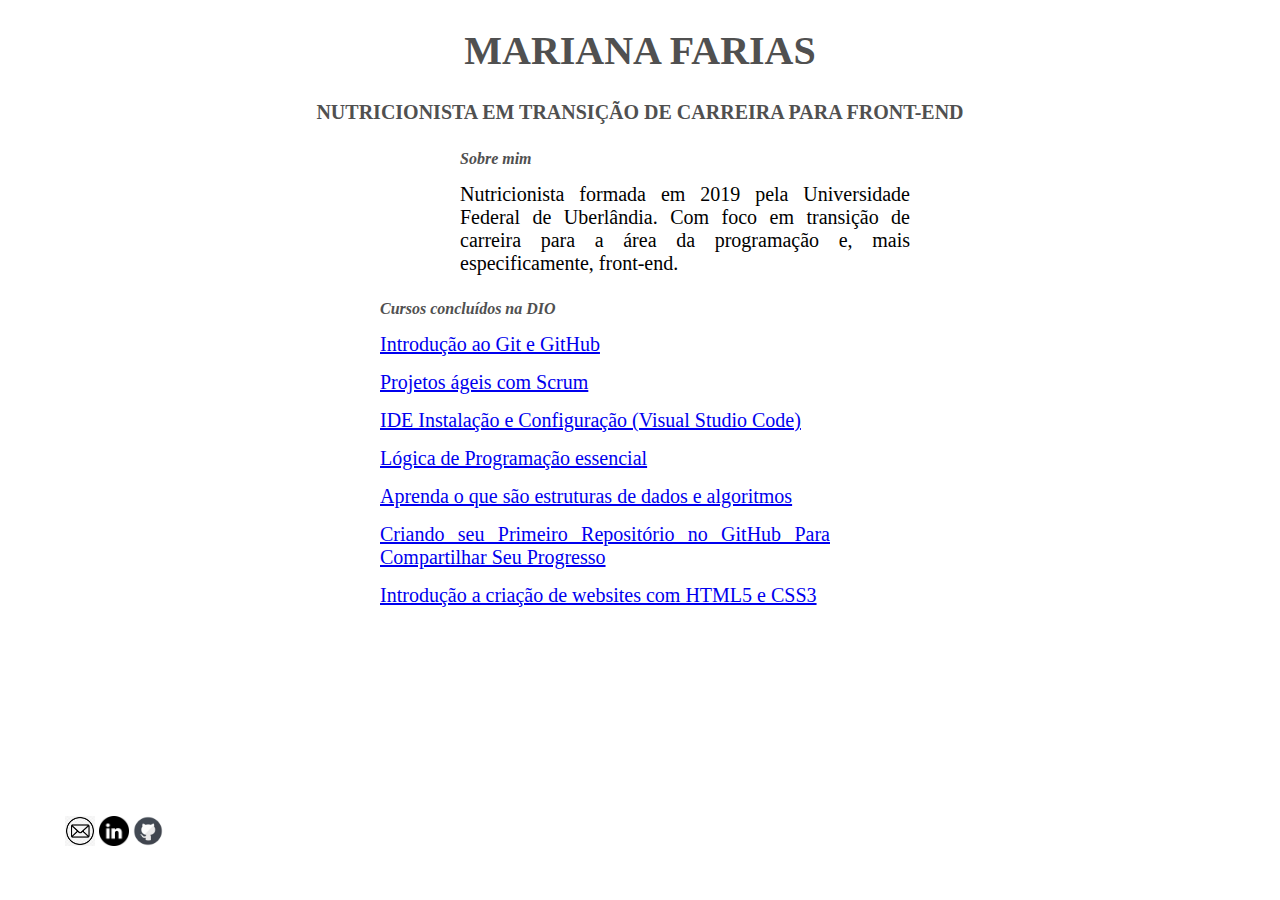
<file: introducao-a-criacao-de-websites-com-HTML5-e-CSS3/index.html>
<!DOCTYPE html>
<html>
    <head>
        <meta charset="utf8">
        <title>Mariana Farias</title>
        <link rel="stylesheet" href="style.css">
    </head>
    <body>
        <header>
            <h1 id="title">Mariana Farias</h1>
            <h2 class="subtitle">Nutricionista em transição de carreira para front-end</h2>
        </header>
        <section>
            <article class="post">
                <header>
                    <h3 class="post_title">Sobre mim</h3>
                </header>
                <p class="post_content_about">
                    Nutricionista formada em 2019 pela Universidade Federal de Uberlândia. Com foco em transição de carreira para a área da programação e, mais especificamente, front-end.
                </p>
            </article>
            <article class="post_certification">
                <header>
                    <h3 class="post_title_certification">Cursos concluídos na DIO</h3>
                </header>
                <p class="post_content_certification">
                    <a href= "https://certificates.digitalinnovation.one/A5778406" target="_blank">Introdução ao Git e GitHub</a> 
                    </p>
                    <p class="post_content_certification"><a href= "https://certificates.digitalinnovation.one/7E39D0D4" target="_blank">Projetos ágeis com Scrum</a> 
                    </p>
                    <p class="post_content_certification"> <a href= "https://certificates.digitalinnovation.one/00B8786D" target="_blank">IDE Instalação e Configuração (Visual Studio Code)</a></p>
                    <p class="post_content_certification"><a href= "https://certificates.digitalinnovation.one/9354A7C4" target="_blank">Lógica de Programação essencial</a></p>
                    <p class="post_content_certification"><a href= "https://certificates.digitalinnovation.one/C983345C" target="_blank">Aprenda o que são estruturas de dados e algoritmos</a> </p>
                    <p class="post_content_certification"><a href= "https://certificates.digitalinnovation.one/D9C1EA14" target="_blank">Criando seu Primeiro Repositório no GitHub Para Compartilhar Seu Progresso</a> </p>
                    <p class="post_content_certification"><a href= "https://certificates.digitalinnovation.one/278CAE5F" target="_blank">Introdução a criação de websites com HTML5 e CSS3</a></p>
    
            </article>
        </section>
        <footer>
            <ul class="contacts_list">
                <li>
                    <a href="mailto: maryfariasborges@hotmail.com"><img src="icon_email.png" width="30px" height="30px" alt="Ícone e-mail."></a> <a href="https://www.linkedin.com/in/mariana-farias-borges-473023154/" target="_blank"><img src="icon_linkedin.png" width="30px" height="30px" alt="Ícone Linkedin."></a> <a href="https://github.com/MarianaFariasB" target="_blank"><img src="icon_github.png" width="30px" height="30px" alt="Ícone GitHub."></a>
                </li>
                
            </ul>
        </footer>
    </body>
</html>
</file>
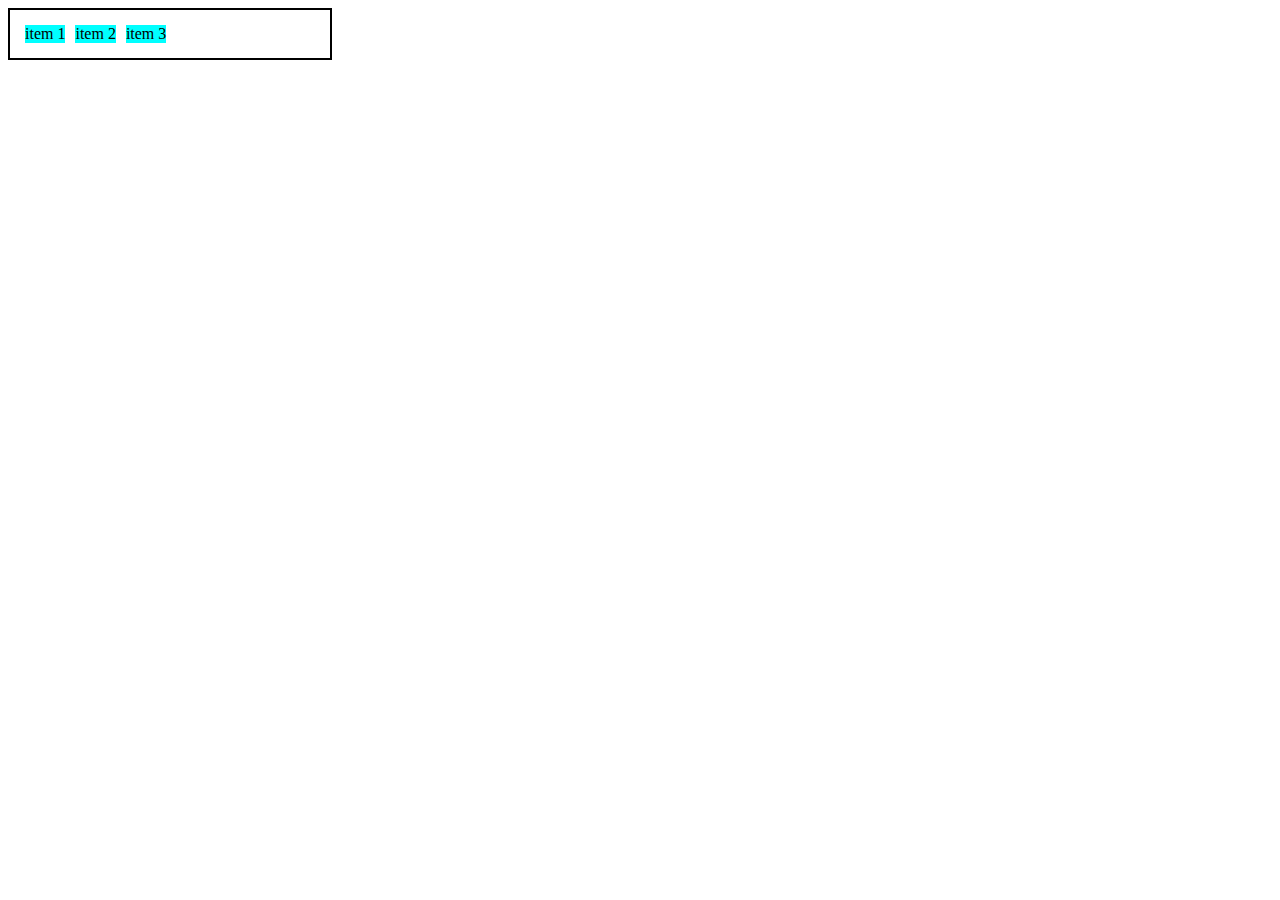
<file: posicionando-elementos-com-flexbox-em-CSS/0-display-flex.html>
<!DOCTYPE html>
<html lang="en">
<head>
    <meta charset="UTF-8">
    <meta http-equiv="X-UA-Compatible" content="IE=edge">
    <meta name="viewport" content="width=device-width, initial-scale=1.0">
    <title>Fundamentos - display flex</title>
    <style>
        .flex {
            max-width: 300px;
            padding: 10px;
            border: 2px solid black;
            display: flex;
        }
        .item {
            background-color: aqua;
            margin: 5px;
        }
    </style>
</head>
<body>
    <div class="flex">
        <div class="item">item 1</div>
        <div class="item">item 2</div>
        <div class="item">item 3</div>
        </div>
    </div>
</body>
</html>
</file>
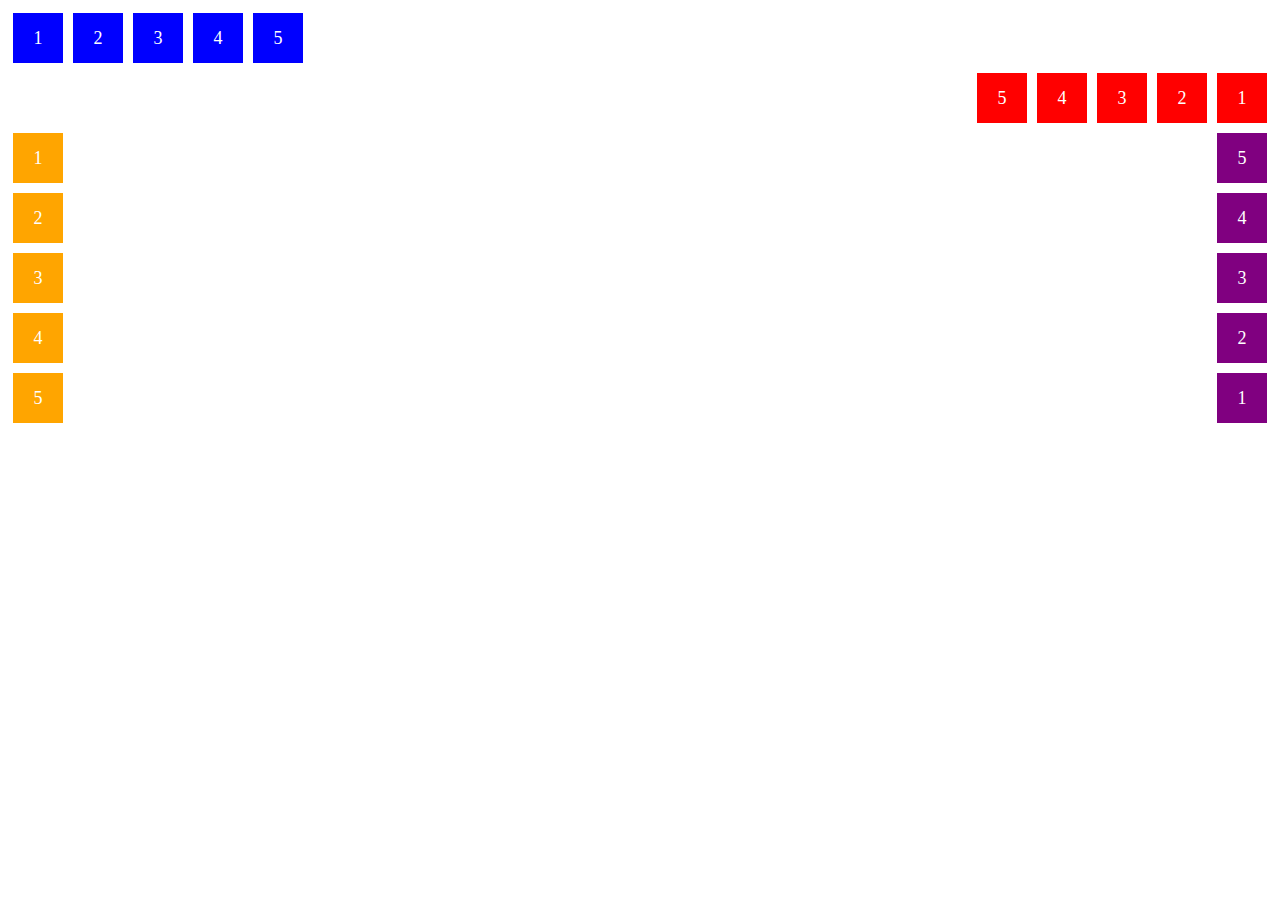
<file: posicionando-elementos-com-flexbox-em-CSS/1-flex-direction.html>
<!DOCTYPE html>
<html lang="en">
<head>
    <meta charset="UTF-8">
    <meta http-equiv="X-UA-Compatible" content="IE=edge">
    <meta name="viewport" content="width=device-width, initial-scale=1.0">
    <title>Fundamentos - Flex direction</title>

    <style>
        .flex-container {
            margin: 0px;
            padding: 0px;
            display: flex;
            list-style: none;
        }

        .flex-item {
            background-color: blue;
            height: 50px;
            width: 50px;
            line-height: 50px;
            font-size: 18px;
            color: white;
            text-align: center;
            margin: 5px;
        }

        .row {
            flex-direction: row;
        }

        .row-reverse {
            flex-direction: row-reverse;
        }

        .row-reverse li {
            background-color: red;
        }

        .column {
            float: left;
            flex-direction: column;
        }

        .column li {
            background: orange;
        }

        .column-reverse {
            float: right;
            flex-direction: column-reverse;
        }

        .column-reverse li {
            background: purple;
        }

    </style>
</head>
<body>
    <ul class="flex-container row">
        <li class="flex-item">1</li>
        <li class="flex-item">2</li>
        <li class="flex-item">3</li>
        <li class="flex-item">4</li>
        <li class="flex-item">5</li>
    </ul>

    <ul class="flex-container row-reverse">
        <li class="flex-item">1</li>
        <li class="flex-item">2</li>
        <li class="flex-item">3</li>
        <li class="flex-item">4</li>
        <li class="flex-item">5</li>
    </ul>

    <ul class="flex-container column" >
        <li class="flex-item">1</li>
        <li class="flex-item">2</li>
        <li class="flex-item">3</li>
        <li class="flex-item">4</li>
        <li class="flex-item">5</li>
    </ul>

    <ul class="flex-container column-reverse" >
        <li class="flex-item">1</li>
        <li class="flex-item">2</li>
        <li class="flex-item">3</li>
        <li class="flex-item">4</li>
        <li class="flex-item">5</li>
    </ul>
</body>
</html>
</file>
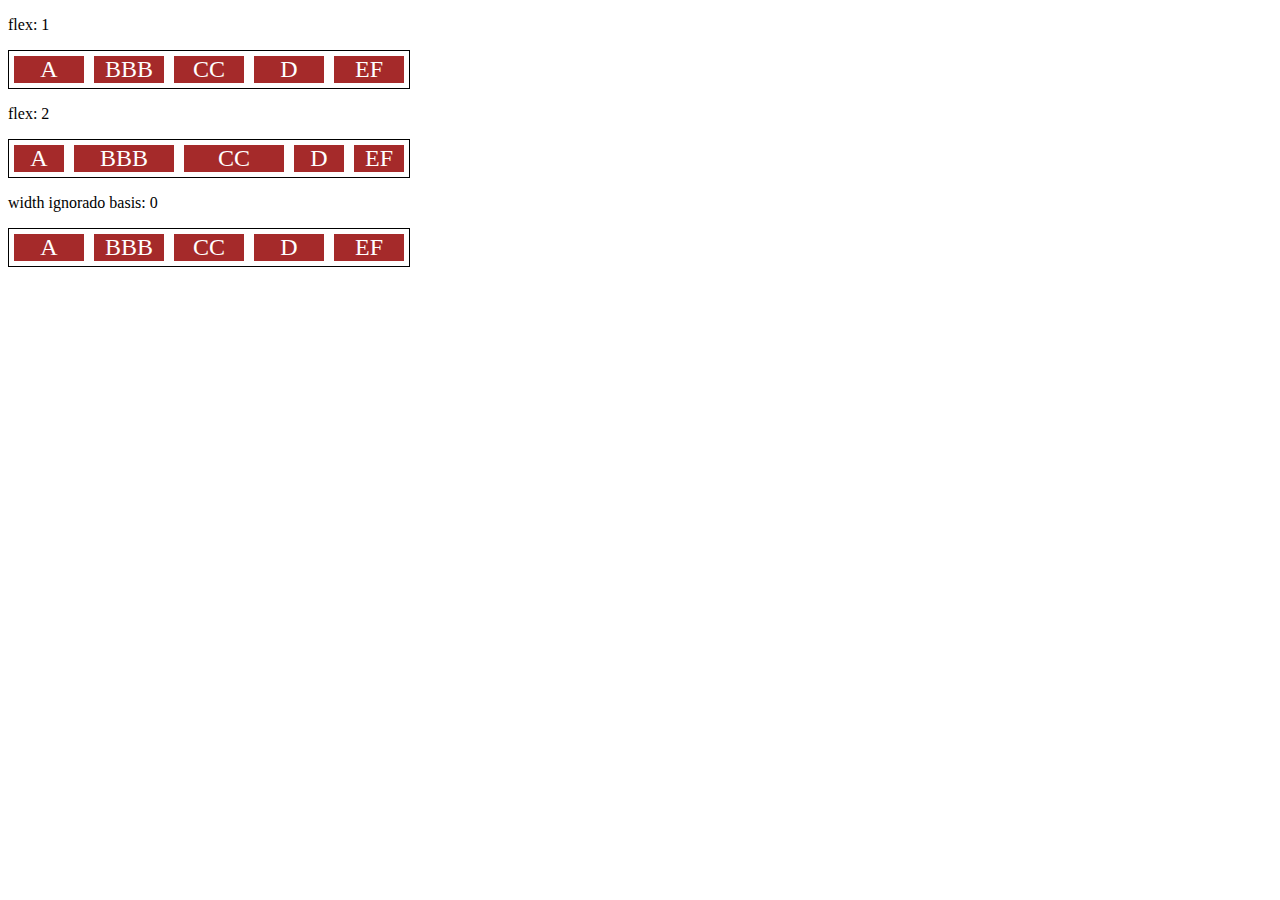
<file: posicionando-elementos-com-flexbox-em-CSS/10-flex.html>
<!DOCTYPE html>
<html lang="en">
<head>
    <meta charset="UTF-8">
    <meta http-equiv="X-UA-Compatible" content="IE=edge">
    <meta name="viewport" content="width=device-width, initial-scale=1.0">
    <title>Fundamentos - flex</title>

    <style>
        .flex-container {
            display: flex;
            border: 1px solid black;
            max-width: 400px;
            margin-bottom: 10px;
        }

        .item {
            background-color: brown;
            color: white;
            font-size: 24px;
            text-align: center;
            margin: 5px;
        }

        .flex-1 {
            flex: 1;
            /* grow = 1, shrink = 1, basis = 0 */
        }

        .largura {
            width: 200px;
        }

        .flex-2 {
            flex: 2;
            /* grow = 2, shrink = 1, basis = 0 */
        }
    </style>
</head>
<body>
    <p>flex: 1</p>
    <div class="flex-container">
        <div class="item flex-1">A</div>
        <div class="item flex-1">BBB</div>
        <div class="item flex-1">CC</div>
        <div class="item flex-1">D</div>
        <div class="item flex-1">EF</div>
    </div>

    <p>flex: 2</p>
    <div class="flex-container">
        <div class="item flex-1">A</div>
        <div class="item flex-2">BBB</div>
        <div class="item flex-2">CC</div>
        <div class="item flex-1">D</div>
        <div class="item flex-1">EF</div>
    </div>

    <p>width ignorado basis: 0</p>
    <div class="flex-container">
        <div class="item flex-1 largura">A</div>
        <div class="item flex-1 largura">BBB</div>
        <div class="item flex-1 largura">CC</div>
        <div class="item flex-1 largura">D</div>
        <div class="item flex-1 largura">EF</div>
    </div>
</body>
</html>
</file>
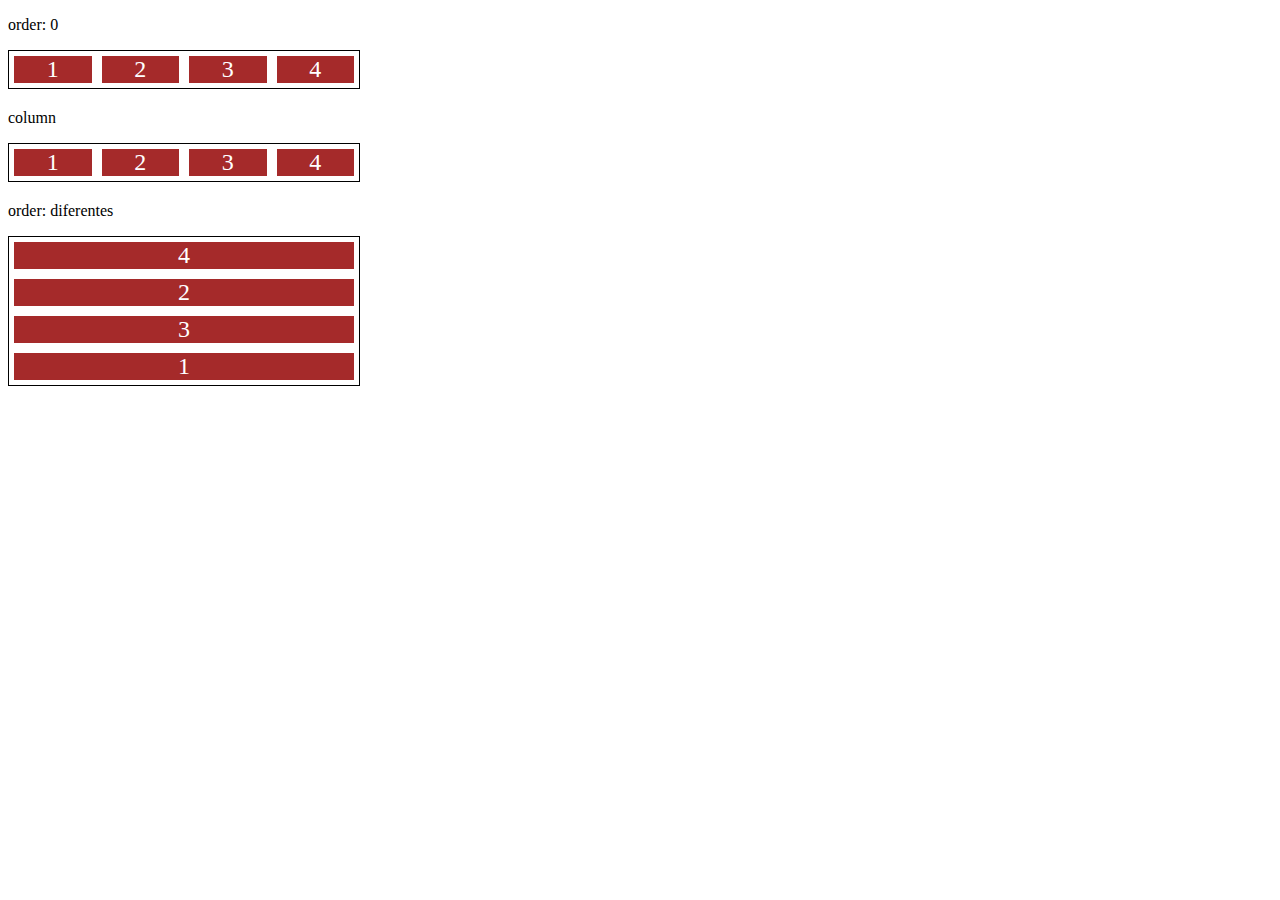
<file: posicionando-elementos-com-flexbox-em-CSS/11-order.html>
<!DOCTYPE html>
<html lang="en">
<head>
    <meta charset="UTF-8">
    <meta http-equiv="X-UA-Compatible" content="IE=edge">
    <meta name="viewport" content="width=device-width, initial-scale=1.0">
    <title>Fundamentos - order</title>

    <style>
        .flex-container {
            display: flex;
            max-width: 350px;
            border: 1px solid black;
            margin-bottom: 20px;
        }

        .item {
            flex: 1;
            background: brown;
            color: white;
            text-align: center;
            font-size: 24px;
            margin: 5px;
        }

        .o1 {
            order: 1;
        }

        .o2 {
            order: 2;
        }

        .o3 {
            order: 3;
        }

        .o4 {
            order: 4;
        }

        .direction {
            flex-direction: column;
        }
    </style>
</head>
<body>
    <p>order: 0</p>
    <div class="flex-container">
        <div class="item">1</div>
        <div class="item">2</div>
        <div class="item">3</div>
        <div class="item">4</div>
    </div>

    <p>column</p>
    <div class="flex-container flex-direction">
        <div class="item">1</div>
        <div class="item">2</div>
        <div class="item">3</div>
        <div class="item">4</div>
    </div>

    <p>order: diferentes</p>
    <div class="flex-container direction">
        <div class="item o4">1</div>
        <div class="item o2">2</div>
        <div class="item o3">3</div>
        <div class="item o1">4</div>
    </div>
</body>
</html>
</file>
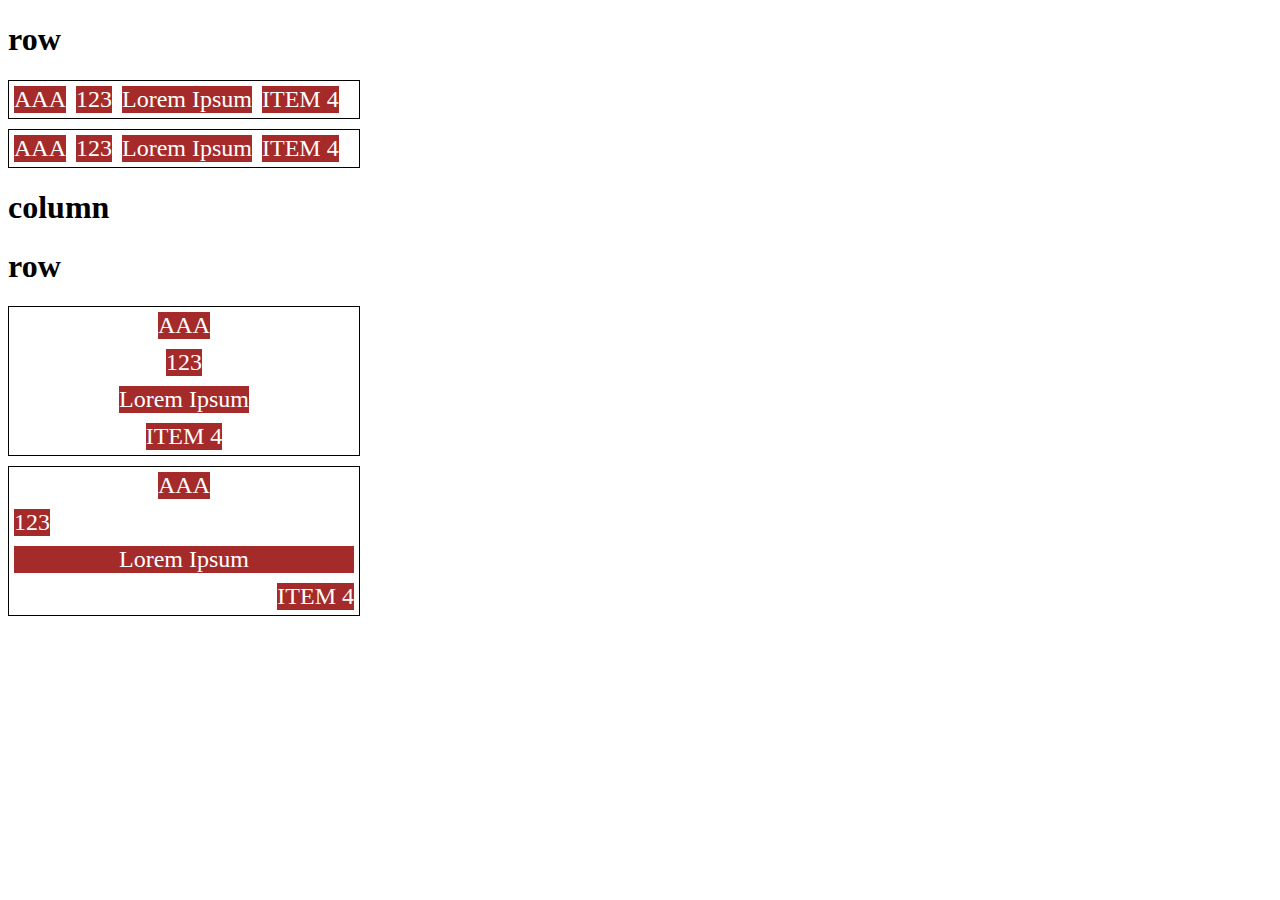
<file: posicionando-elementos-com-flexbox-em-CSS/12-align-self.html>
<!DOCTYPE html>
<html lang="en">
<head>
    <meta charset="UTF-8">
    <meta http-equiv="X-UA-Compatible" content="IE=edge">
    <meta name="viewport" content="width=device-width, initial-scale=1.0">
    <title>Fundamentos - align self</title>

    <style>
        .flex-container {
            display: flex;
            max-width: 350px;
            border: 1px solid;
            margin-bottom: 10px;
        }

        .align-container {
            align-items: center;
        }

        .item {
            background-color: brown;
            color: white;
            font-size: 24px;
            text-align: center;
            margin: 5px;
        }

        .center {
            align-self: center;
        }

        .start {
            align-self: flex-start;
        }

        .end {
            align-self: flex-end;
        }

        .baseline {
            align-self: baseline;
        }

        .stretch {
            align-self: stretch;
        }

        .auto {
            align-self: auto;
        }

        .direction {
            flex-direction: column;
        }
    </style>
</head>
<body>
    <h1>row</h1>
    <section class="flex-container align-container">
        <div class="item auto">AAA</div>
        <div class="item auto">123</div>
        <div class="item auto">Lorem Ipsum</div>
        <div class="item auto">ITEM 4</div>
    </section>

    <section class="flex-container">
        <div class="item center">AAA</div>
        <div class="item start">123</div>
        <div class="item stretch">Lorem Ipsum</div>
        <div class="item end">ITEM 4</div>
    </section>

    <h1>column</h1>
    <h1>row</h1>
    <section class="flex-container align-container direction">
        <div class="item auto">AAA</div>
        <div class="item auto">123</div>
        <div class="item auto">Lorem Ipsum</div>
        <div class="item auto">ITEM 4</div>
    </section>

    <section class="flex-container direction">
        <div class="item center">AAA</div>
        <div class="item start">123</div>
        <div class="item stretch">Lorem Ipsum</div>
        <div class="item end">ITEM 4</div>
    </section>

</body>
</html>
</file>
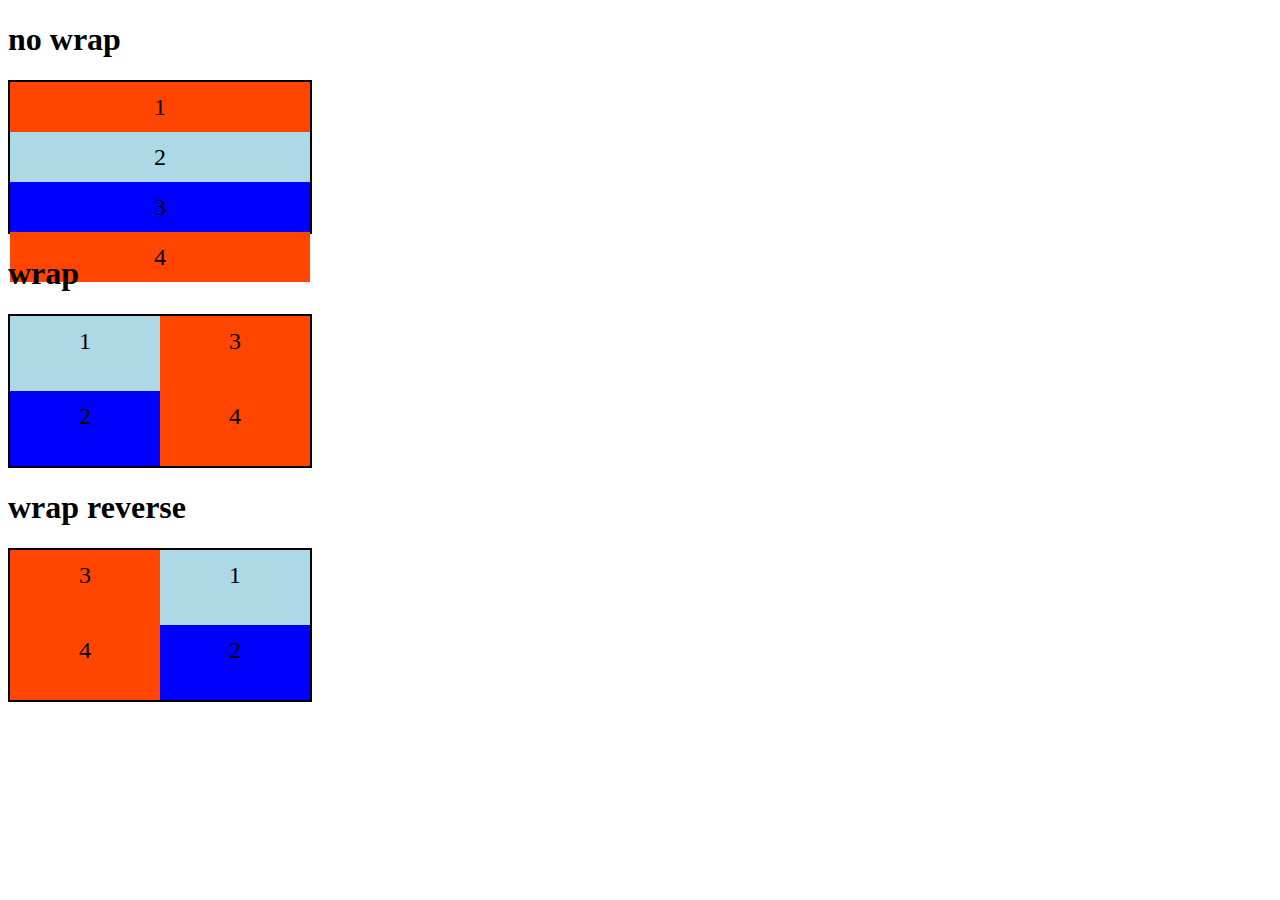
<file: posicionando-elementos-com-flexbox-em-CSS/2-flex-wrap.html>
<!DOCTYPE html>
<html lang="en">
<head>
    <meta charset="UTF-8">
    <meta http-equiv="X-UA-Compatible" content="IE=edge">
    <meta name="viewport" content="width=device-width, initial-scale=1.0">
    <title>Fundamentos - flex wrap</title>

    <style>
        .flex-container {
            display: flex;
            flex-direction: column;
            height: 150px;
            border: 2px solid black;
            max-width: 300px;
        }

        .item {
            font-size: 24px;
            height: 50%;
            text-align: center;
            min-width: 100px;
            line-height: 50px;
        }

        .nowrap {
            flex-wrap: nowrap;
        }

        .wrap {
            flex-wrap: wrap;
        }

        .wrap-reverse {
            flex-wrap: wrap-reverse;
        }

        .blue {
            background-color: blue
            ;
        }

        .green {
            background-color: lightblue;
        }

        .orange {
            background-color: orangered;
        }

    </style>
</head>
<body>
    <h1>no wrap</h1>
    
    <div class="flex-container nowrap">
        <div class="item orange">1</div>
        <div class="item green">2</div>
        <div class="item blue">3</div>
        <div class="item orange">4</div>
    </div>

    <h1>wrap</h1>
    <div class="flex-container wrap">
        <div class="item green">1</div>
        <div class="item blue">2</div>
        <div class="item orange">3</div>
        <div class="item orange">4</div>
    </div>

    <h1>wrap reverse</h1>
    <div class="flex-container wrap-reverse">
        <div class="item green">1</div>
        <div class="item blue">2</div>
        <div class="item orange">3</div>
        <div class="item orange">4</div>
    </div>
</body>
</html>
</file>
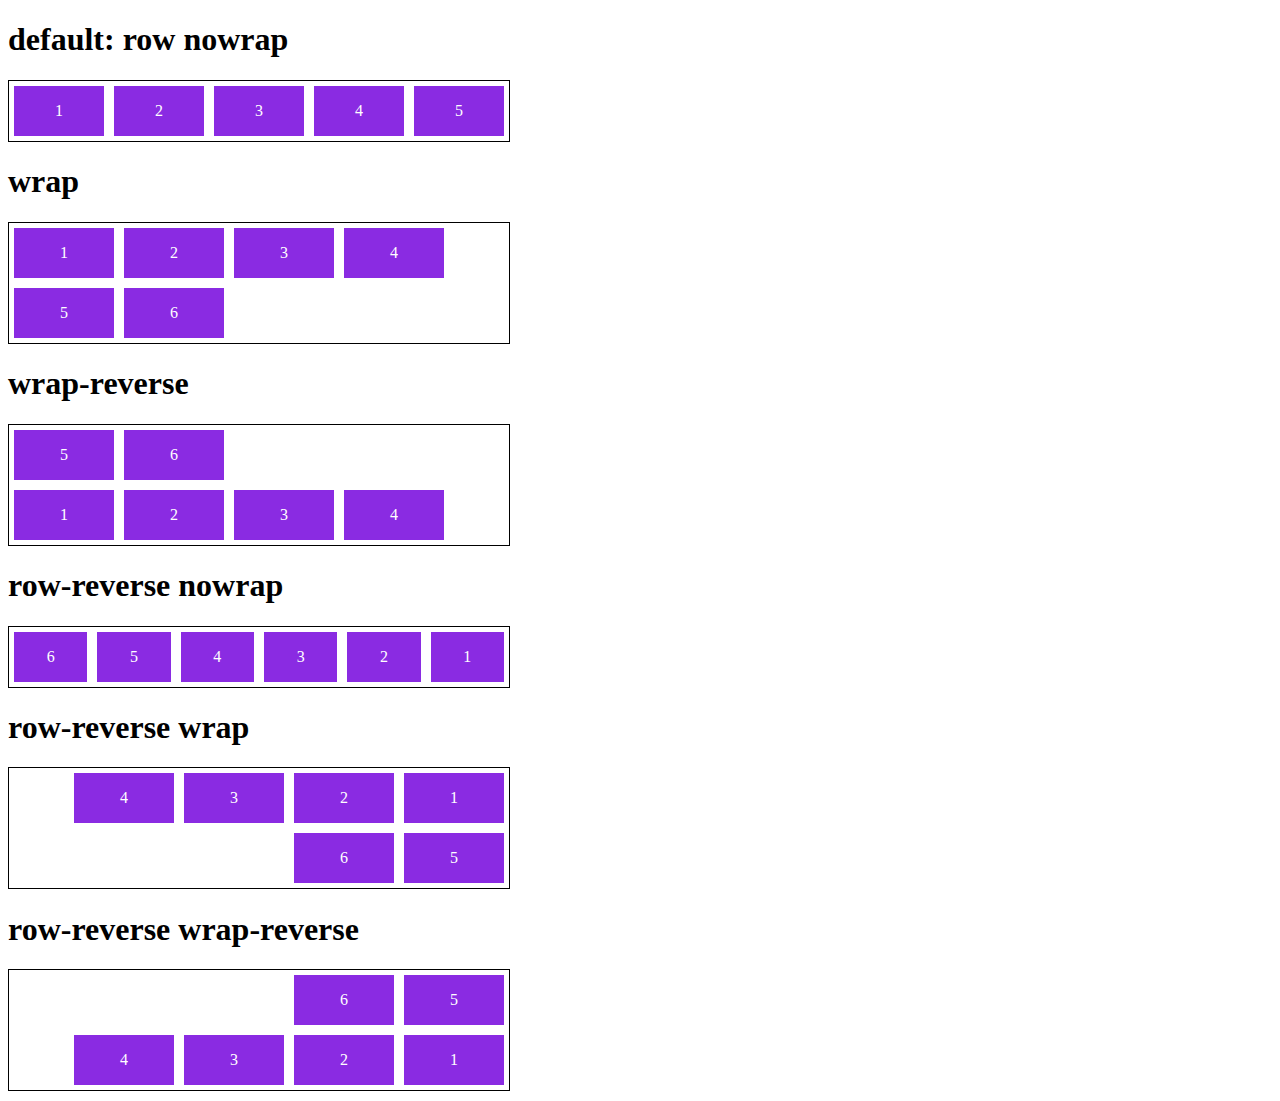
<file: posicionando-elementos-com-flexbox-em-CSS/3-flex-flow.html>
<!DOCTYPE html>
<html lang="en">
<head>
    <meta charset="UTF-8">
    <meta http-equiv="X-UA-Compatible" content="IE=edge">
    <meta name="viewport" content="width=device-width, initial-scale=1.0">
    <title>Fundamentos - flex-flow</title>

    <style>
        .flex-container {
            display: flex;
            border: 1px solid black;
            max-width: 500px;
            margin-bottom: 10px;
        }

        .default {
            flex-flow: row nowrap;
        }

        .wrap {
            flex-flow: row wrap;
        }

        .wrap-reverse {
            flex-flow: row wrap-reverse;
        }

        .r-nowrap {
            flex-flow: row-reverse nowrap;
        }

        .r-wrap {
            flex-flow: row-reverse wrap;
        }

        .r-wrap-reverse {
            flex-flow: row-reverse wrap-reverse;
        }

        .item {
            background-color: blueviolet;
            margin: 5px;
            color: white;
            text-align: center;
            width: 100px;
            height: 50px;
            line-height: 50px;
        }
    </style>
</head>
<body>
    <h1>default: row nowrap</h1>
    <div class="flex-container default">
        <div class="item">1</div>
        <div class="item">2</div>
        <div class="item">3</div>
        <div class="item">4</div>
        <div class="item">5</div>
    </div>

    <h1>wrap</h1>
    <div class="flex-container wrap">
        <div class="item">1</div>
        <div class="item">2</div>
        <div class="item">3</div>
        <div class="item">4</div>
        <div class="item">5</div>
        <div class="item">6</div>
    </div>

    <h1>wrap-reverse</h1>
    <div class="flex-container wrap-reverse">
        <div class="item">1</div>
        <div class="item">2</div>
        <div class="item">3</div>
        <div class="item">4</div>
        <div class="item">5</div>
        <div class="item">6</div>
    </div>

    <h1>row-reverse nowrap</h1>
    <div class="flex-container r-nowrap">
        <div class="item">1</div>
        <div class="item">2</div>
        <div class="item">3</div>
        <div class="item">4</div>
        <div class="item">5</div>
        <div class="item">6</div>
    </div>

    <h1>row-reverse wrap</h1>
    <div class="flex-container r-wrap">
        <div class="item">1</div>
        <div class="item">2</div>
        <div class="item">3</div>
        <div class="item">4</div>
        <div class="item">5</div>
        <div class="item">6</div>
    </div>

    <h1>row-reverse wrap-reverse</h1>
    <div class="flex-container r-wrap-reverse">
        <div class="item">1</div>
        <div class="item">2</div>
        <div class="item">3</div>
        <div class="item">4</div>
        <div class="item">5</div>
        <div class="item">6</div>
    </div>
</body>
</html>
</file>
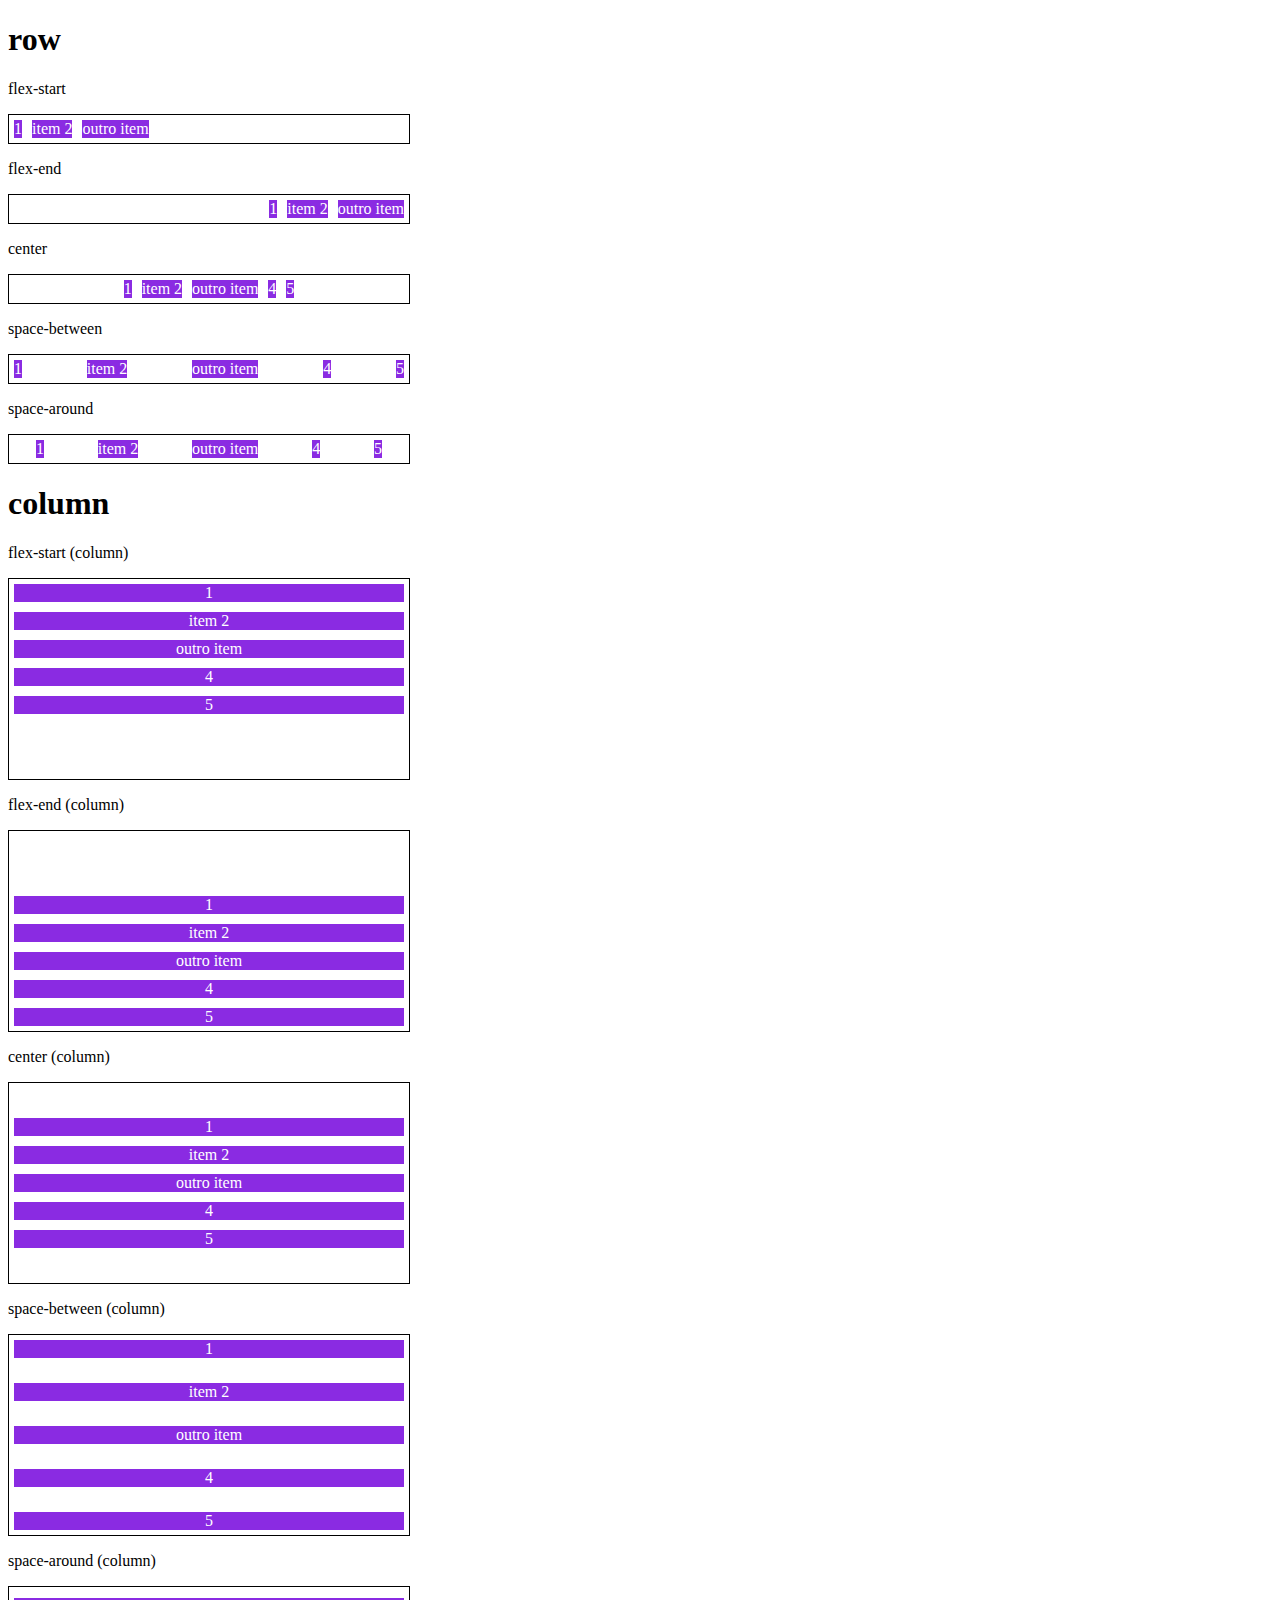
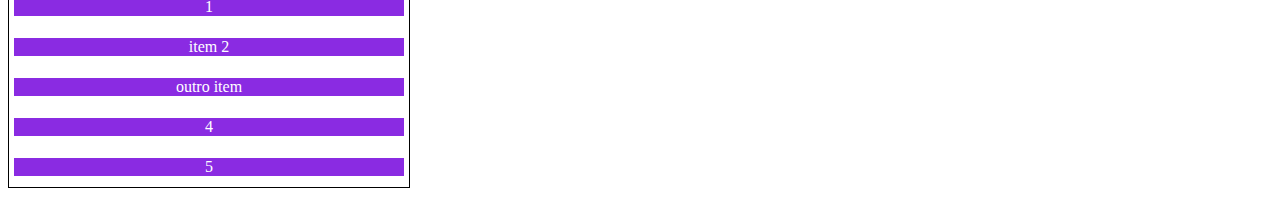
<file: posicionando-elementos-com-flexbox-em-CSS/4-justify-content.html>
<!DOCTYPE html>
<html lang="en">
<head>
    <meta charset="UTF-8">
    <meta http-equiv="X-UA-Compatible" content="IE=edge">
    <meta name="viewport" content="width=device-width, initial-scale=1.0">
    <title>Fundamentos - justify-content</title>
    <style>
        .container {
            max-width: 400px;
            border: 1px solid black;
            margin: 0;
            display: flex;
            margin-bottom: 10px;
        }

        .item {
            background-color: blueviolet;
            margin: 5px;
            text-align: center;
            color: white;
        }

        .flex-start {
            justify-content: flex-start;
        }

        .flex-end {
            justify-content: flex-end;
        }

        .center {
            justify-content: center;
        }

        .space-between {
            justify-content: space-between;
        }

        .space-around {
            justify-content: space-around;
        }

        .column {
            flex-direction: column;
            min-height: 200px;
        }
    </style>
</head>
<body>
    <h1>row</h1>
    <p>flex-start</p>
    <section class="container flex-start">
        <div class="item">1</div>
        <div class="item">item 2</div>
        <div class="item">outro item</div>
    </section>

    <p>flex-end</p>
    <section class="container flex-end">
        <div class="item">1</div>
        <div class="item">item 2</div>
        <div class="item">outro item</div>
    </section>

    <p>center</p>
    <section class="container center">
        <div class="item">1</div>
        <div class="item">item 2</div>
        <div class="item">outro item</div>
        <div class="item">4</div>
        <div class="item">5</div>
    </section>

    <p>space-between</p>
    <section class="container space-between">
        <div class="item">1</div>
        <div class="item">item 2</div>
        <div class="item">outro item</div>
        <div class="item">4</div>
        <div class="item">5</div>
    </section>

    <p>space-around</p>
    <section class="container space-around">
        <div class="item">1</div>
        <div class="item">item 2</div>
        <div class="item">outro item</div>
        <div class="item">4</div>
        <div class="item">5</div>
    </section>

    <h1>column</h1>
    <p>flex-start (column)</p>
    <section class="container flex-start column">
        <div class="item">1</div>
        <div class="item">item 2</div>
        <div class="item">outro item</div>
        <div class="item">4</div>
        <div class="item">5</div>
    </section>

    <p>flex-end (column)</p>
    <section class="container flex-end column">
        <div class="item">1</div>
        <div class="item">item 2</div>
        <div class="item">outro item</div>
        <div class="item">4</div>
        <div class="item">5</div>
    </section>

    <p>center (column)</p>
    <section class="container center column">
        <div class="item">1</div>
        <div class="item">item 2</div>
        <div class="item">outro item</div>
        <div class="item">4</div>
        <div class="item">5</div>
    </section>

    <p>space-between (column)</p>
    <section class="container space-between column">
        <div class="item">1</div>
        <div class="item">item 2</div>
        <div class="item">outro item</div>
        <div class="item">4</div>
        <div class="item">5</div>
    </section>

    <p>space-around (column)</p>
    <section class="container space-around column">
        <div class="item">1</div>
        <div class="item">item 2</div>
        <div class="item">outro item</div>
        <div class="item">4</div>
        <div class="item">5</div>
    </section>
</body>
</html>
</file>
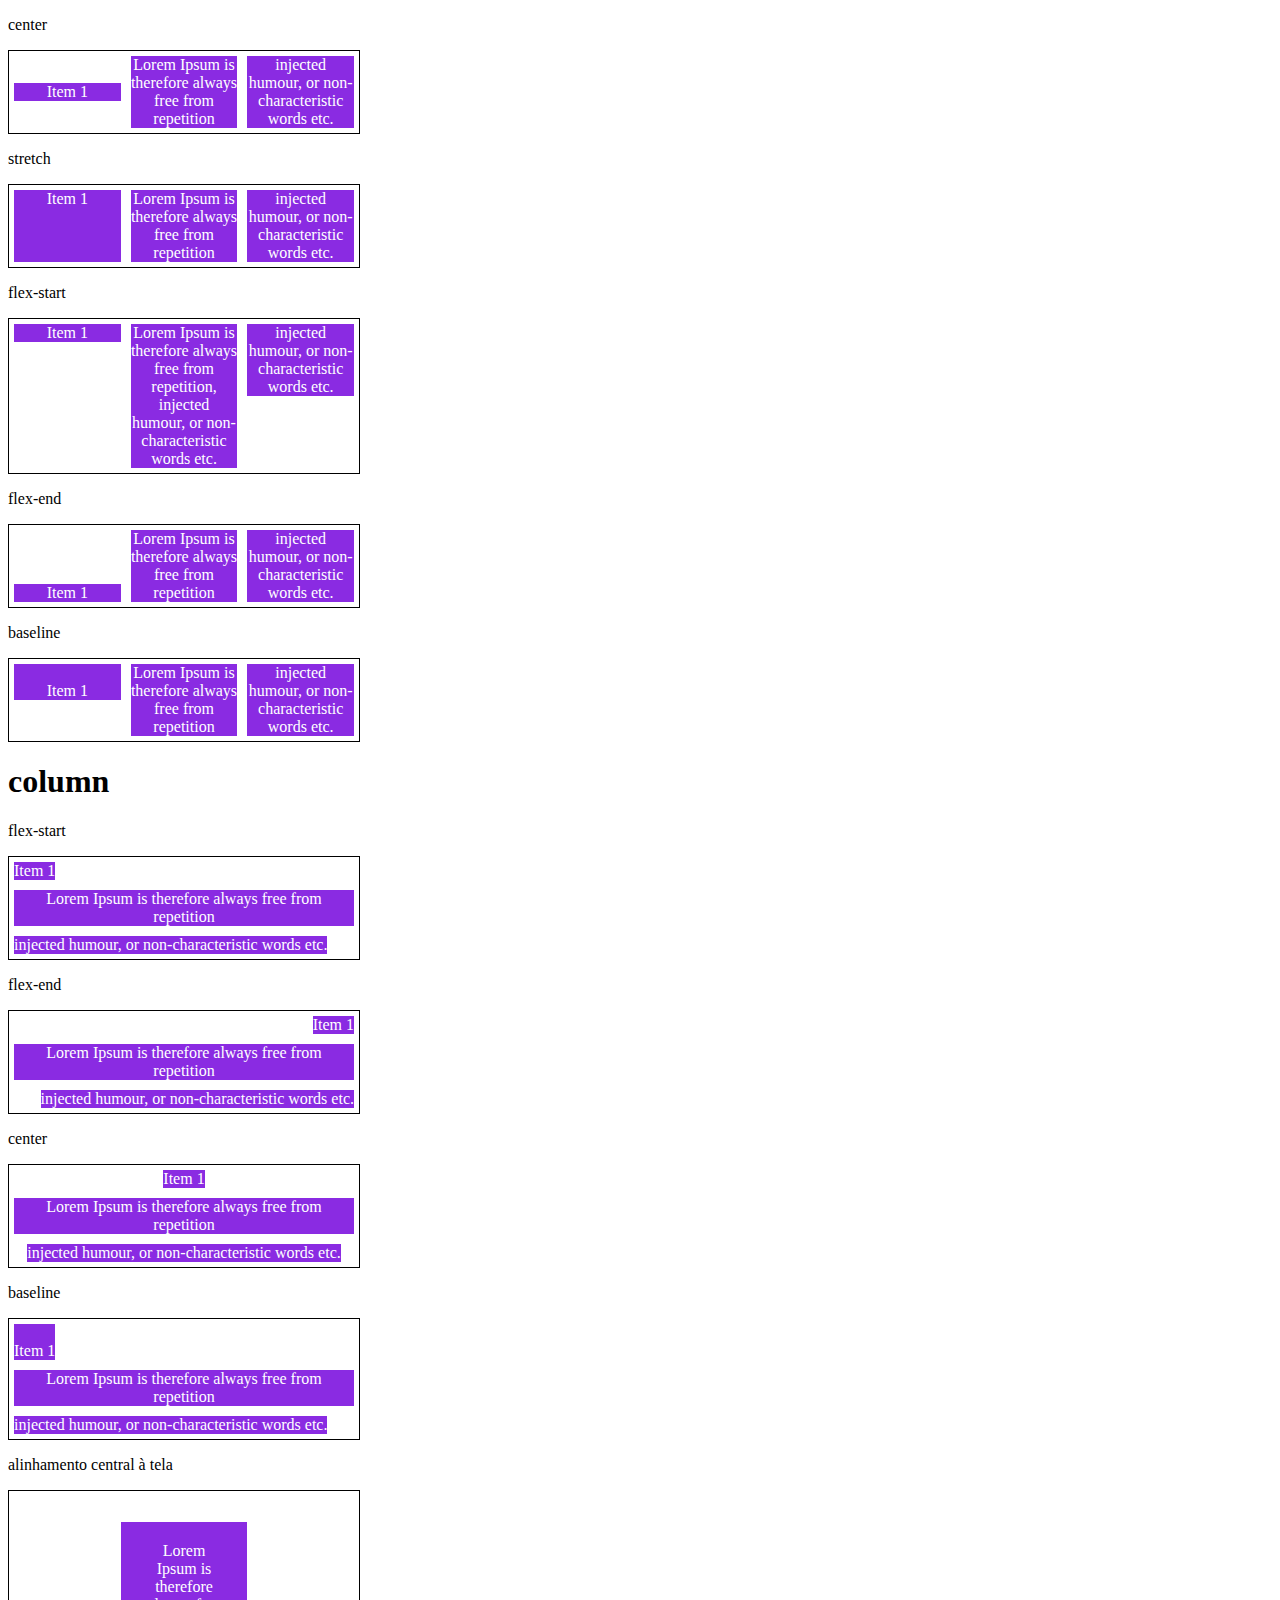
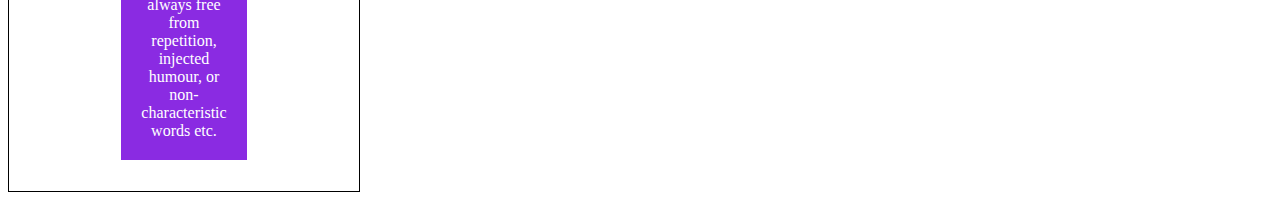
<file: posicionando-elementos-com-flexbox-em-CSS/5-align-items.html>
<!DOCTYPE html>
<html lang="en">
<head>
    <meta charset="UTF-8">
    <meta http-equiv="X-UA-Compatible" content="IE=edge">
    <meta name="viewport" content="width=device-width, initial-scale=1.0">
    <title>Fundamentos - align-items</title>

    <style>
        .container {
            max-width: 350px;
            border: 1px solid black;
            display: flex;
        }

        .item {
            background-color: blueviolet;
            margin: 5px;
            color: white;
            text-align: center;
            flex: 1;
        }

        .center {
            align-items: center;
        }

        .stretch {
            align-items: stretch;
        }

        .start {
            align-items: flex-start;
        }

        .end {
            align-items: flex-end;
        }

        .baseline {
            align-items: baseline;
        }

        .column {
            flex-direction: column;
        }

        .central {
            height: 300px;
            justify-content: center;
        }

        .central .item {
            flex: 0;
            padding: 20px;
        }
    </style>
</head>
<body>
    <p>center</p>
    <section class="container center">
        <div class="item">Item 1</div>
        <div class="item">Lorem Ipsum is therefore always free from repetition</div>
        <div class="item">injected humour, or non-characteristic words etc.</div>
    </section>

    <p>stretch</p>
    <section class="container stretch">
        <div class="item">Item 1</div>
        <div class="item">Lorem Ipsum is therefore always free from repetition</div>
        <div class="item">injected humour, or non-characteristic words etc.</div>
    </section>

    <p>flex-start</p>
    <section class="container start">
        <div class="item">Item 1</div>
        <div class="item">Lorem Ipsum is therefore always free from repetition, injected humour, or non-characteristic words etc.</div>
        <div class="item">injected humour, or non-characteristic words etc.</div>
    </section>

    <p>flex-end</p>
    <section class="container end">
        <div class="item">Item 1</div>
        <div class="item">Lorem Ipsum is therefore always free from repetition</div>
        <div class="item">injected humour, or non-characteristic words etc.</div>
    </section>

    <p>baseline</p>
    <section class="container baseline">
        <div class="item"><br>Item 1</div>
        <div class="item">Lorem Ipsum is therefore always free from repetition</div>
        <div class="item">injected humour, or non-characteristic words etc.</div>
    </section>

    <h1>column</h1>
    <p>flex-start</p>
    <section class="container start column">
        <div class="item">Item 1</div>
        <div class="item">Lorem Ipsum is therefore always free from repetition</div>
        <div class="item">injected humour, or non-characteristic words etc.</div>
    </section>

    <p>flex-end</p>
    <section class="container end column">
        <div class="item">Item 1</div>
        <div class="item">Lorem Ipsum is therefore always free from repetition</div>
        <div class="item">injected humour, or non-characteristic words etc.</div>
    </section>

    <p>center</p>
    <section class="container center column">
        <div class="item">Item 1</div>
        <div class="item">Lorem Ipsum is therefore always free from repetition</div>
        <div class="item">injected humour, or non-characteristic words etc.</div>
    </section>

    <p>baseline</p>
    <section class="container baseline column">
        <div class="item"><br>Item 1</div>
        <div class="item">Lorem Ipsum is therefore always free from repetition</div>
        <div class="item">injected humour, or non-characteristic words etc.</div>
    </section>

    <p>alinhamento central à tela</p>
    <section class="container central center">
        <div class="item">Lorem Ipsum is therefore always free from repetition, injected humour, or non-characteristic words etc.</div>
    </section>
</body>
</html>
</file>
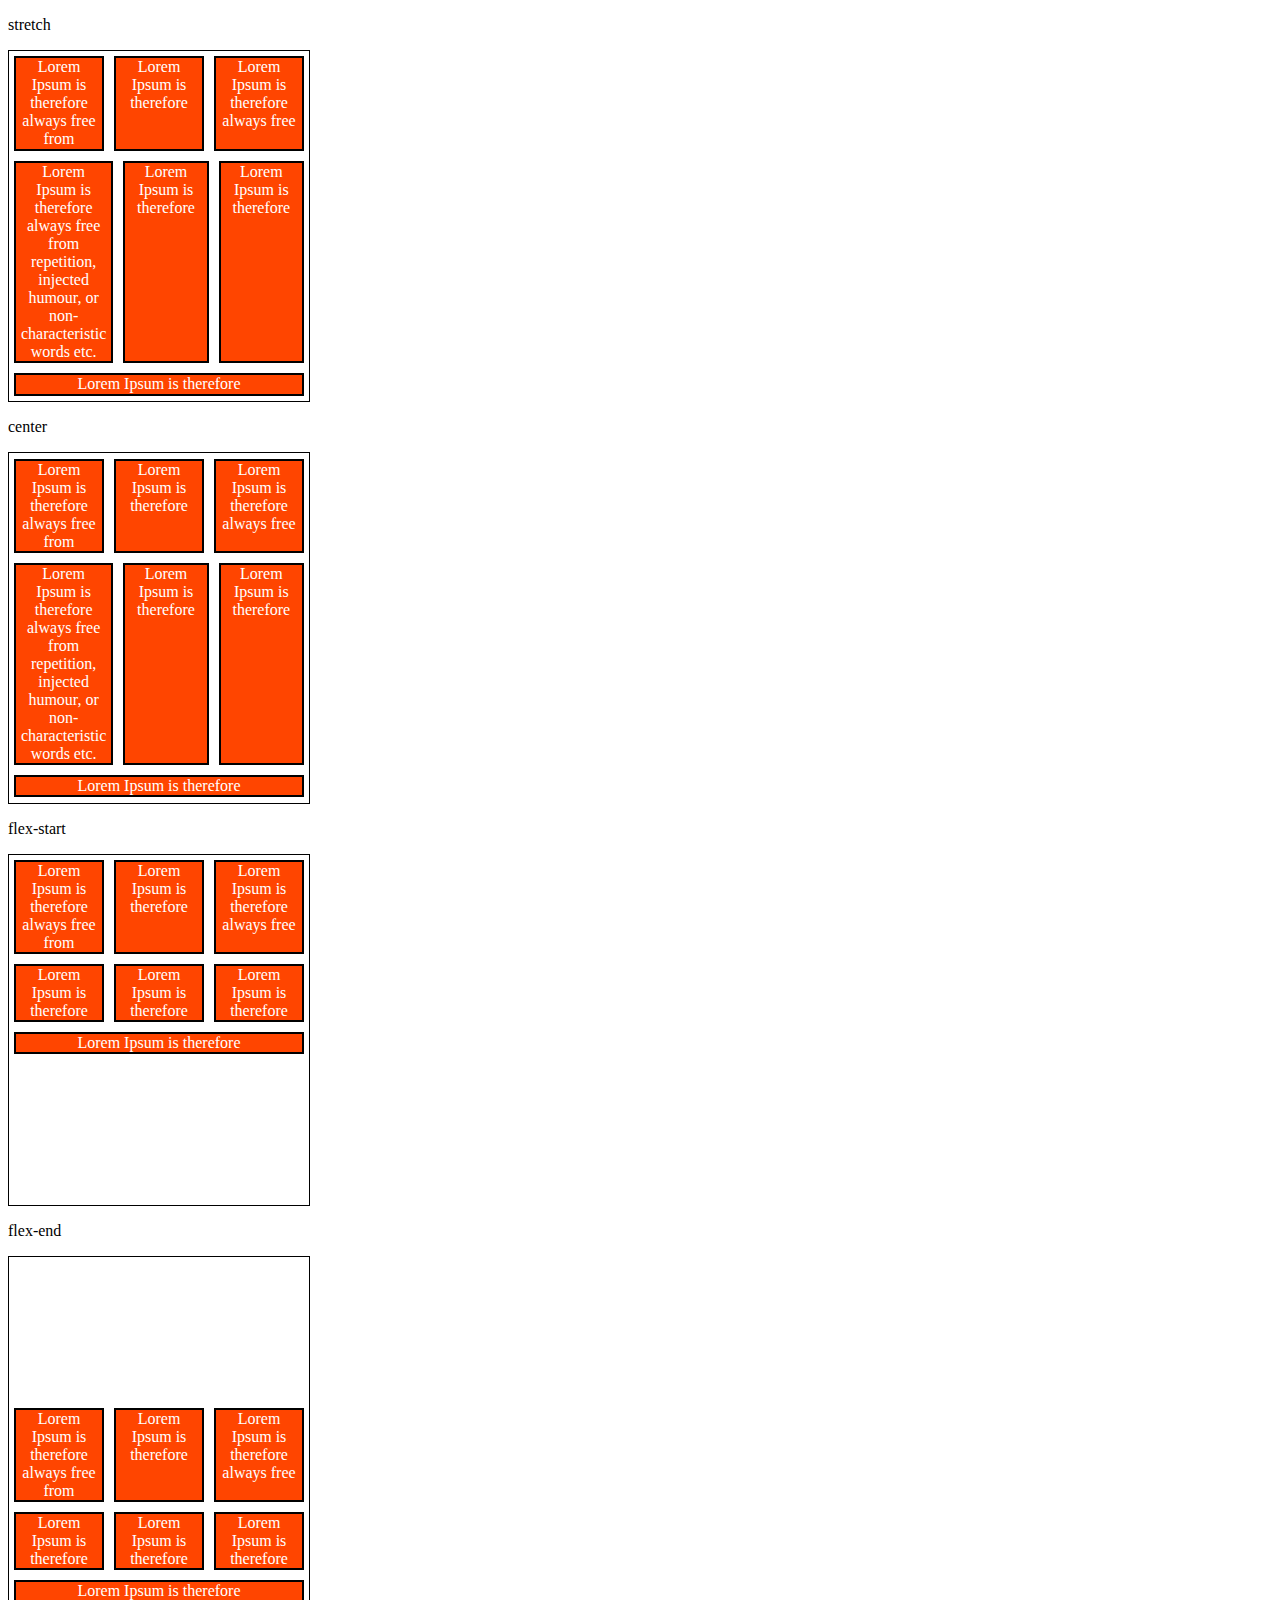
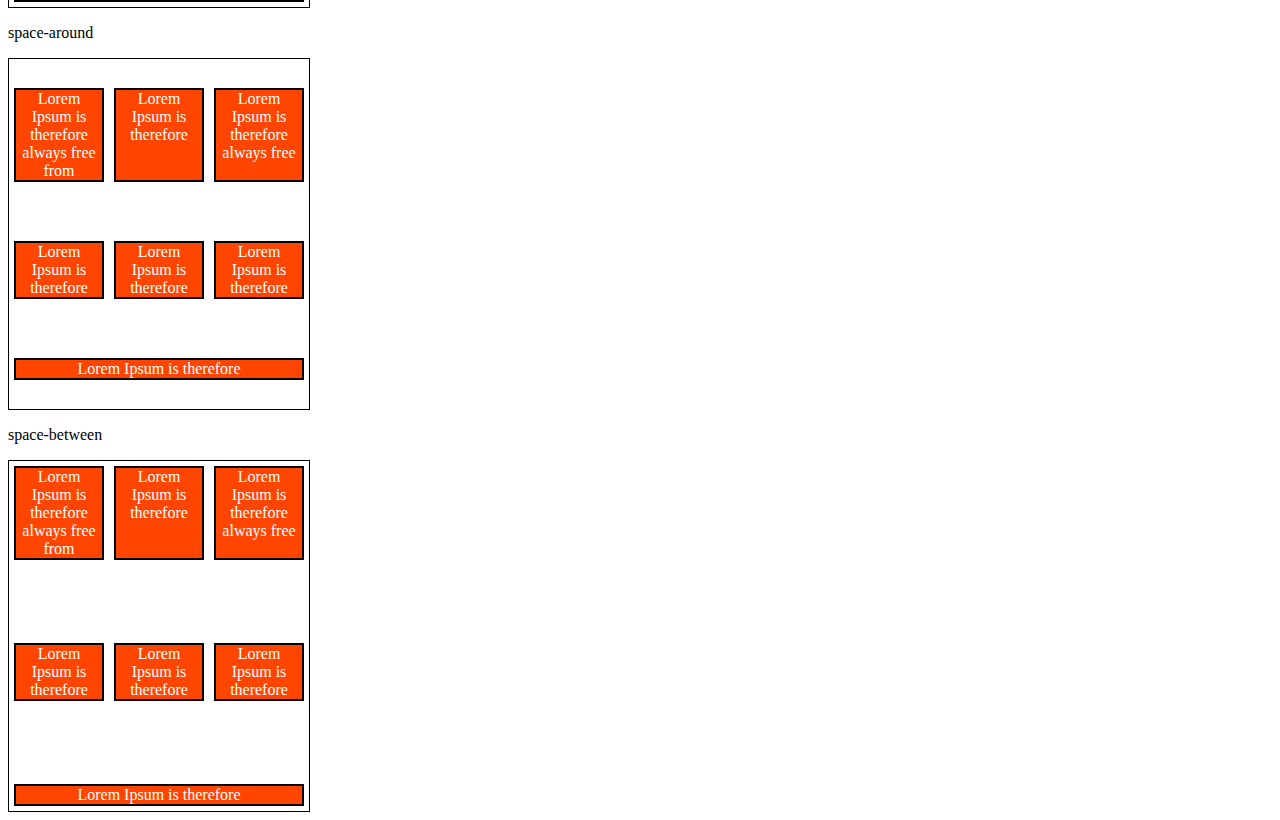
<file: posicionando-elementos-com-flexbox-em-CSS/6-align-content.html>
<!DOCTYPE html>
<html lang="en">
<head>
    <meta charset="UTF-8">
    <meta http-equiv="X-UA-Compatible" content="IE=edge">
    <meta name="viewport" content="width=device-width, initial-scale=1.0">
    <title>Fundamentos - align-content</title>

    <style>
        .container {
            height: 350px;
            max-width: 300px;
            display: flex;
            flex-wrap: wrap;
            border: 1px solid black;
        }

        .item {
            background-color: orangered;
            padding: 0 5px;
            margin: 5px;
            flex: 1;
            text-align: center;
            color: white;
            border: 2px solid black;
        }

        .stretch {
            align-content: stretch;
        }

        .center {
            align-content: center;
        }

        .flex-start {
            align-content: flex-start;
        }

        .flex-end {
            align-content: flex-end;
        }

        .space-around {
            align-content: space-around;
        }

        .space-between {
            align-content: space-between;
        }
    </style>
</head>
<body>
    <p>stretch</p>
    <div class="container stretch">
        <div class="item">Lorem Ipsum is therefore always free from</div>
        <div class="item">Lorem Ipsum is therefore</div>
        <div class="item">Lorem Ipsum is therefore always free</div>
        <div class="item">Lorem Ipsum is therefore always free from repetition, injected humour, or non-characteristic words etc.</div>
        <div class="item">Lorem Ipsum is therefore</div>
        <div class="item">Lorem Ipsum is therefore</div>
        <div class="item">Lorem Ipsum is therefore</div>
    </div>
        
        <p>center</p>
    <div class="container center">
        <div class="item">Lorem Ipsum is therefore always free from</div>
        <div class="item">Lorem Ipsum is therefore</div>
        <div class="item">Lorem Ipsum is therefore always free</div>
        <div class="item">Lorem Ipsum is therefore always free from repetition, injected humour, or non-characteristic words etc.</div>
        <div class="item">Lorem Ipsum is therefore</div>
        <div class="item">Lorem Ipsum is therefore</div>
        <div class="item">Lorem Ipsum is therefore</div>
    </div>

        <p>flex-start</p>
    <div class="container flex-start">
        <div class="item">Lorem Ipsum is therefore always free from</div>
        <div class="item">Lorem Ipsum is therefore</div>
        <div class="item">Lorem Ipsum is therefore always free</div>
        <div class="item">Lorem Ipsum is therefore</div>
        <div class="item">Lorem Ipsum is therefore</div>
        <div class="item">Lorem Ipsum is therefore</div>
        <div class="item">Lorem Ipsum is therefore</div>
    </div>
        
        <p>flex-end</p>
    <div class="container flex-end">
        <div class="item">Lorem Ipsum is therefore always free from</div>
        <div class="item">Lorem Ipsum is therefore</div>
        <div class="item">Lorem Ipsum is therefore always free</div>
        <div class="item">Lorem Ipsum is therefore</div>
        <div class="item">Lorem Ipsum is therefore</div>
        <div class="item">Lorem Ipsum is therefore</div>
        <div class="item">Lorem Ipsum is therefore</div>
    </div>

        <p>space-around</p>
    <div class="container space-around">
        <div class="item">Lorem Ipsum is therefore always free from</div>
        <div class="item">Lorem Ipsum is therefore</div>
        <div class="item">Lorem Ipsum is therefore always free</div>
        <div class="item">Lorem Ipsum is therefore</div>
        <div class="item">Lorem Ipsum is therefore</div>
        <div class="item">Lorem Ipsum is therefore</div>
        <div class="item">Lorem Ipsum is therefore</div>
    </div>

    <p>space-between</p>
    <div class="container space-between">
        <div class="item">Lorem Ipsum is therefore always free from</div>
        <div class="item">Lorem Ipsum is therefore</div>
        <div class="item">Lorem Ipsum is therefore always free</div>
        <div class="item">Lorem Ipsum is therefore</div>
        <div class="item">Lorem Ipsum is therefore</div>
        <div class="item">Lorem Ipsum is therefore</div>
        <div class="item">Lorem Ipsum is therefore</div>
    </div>
</body>
</html>
</file>
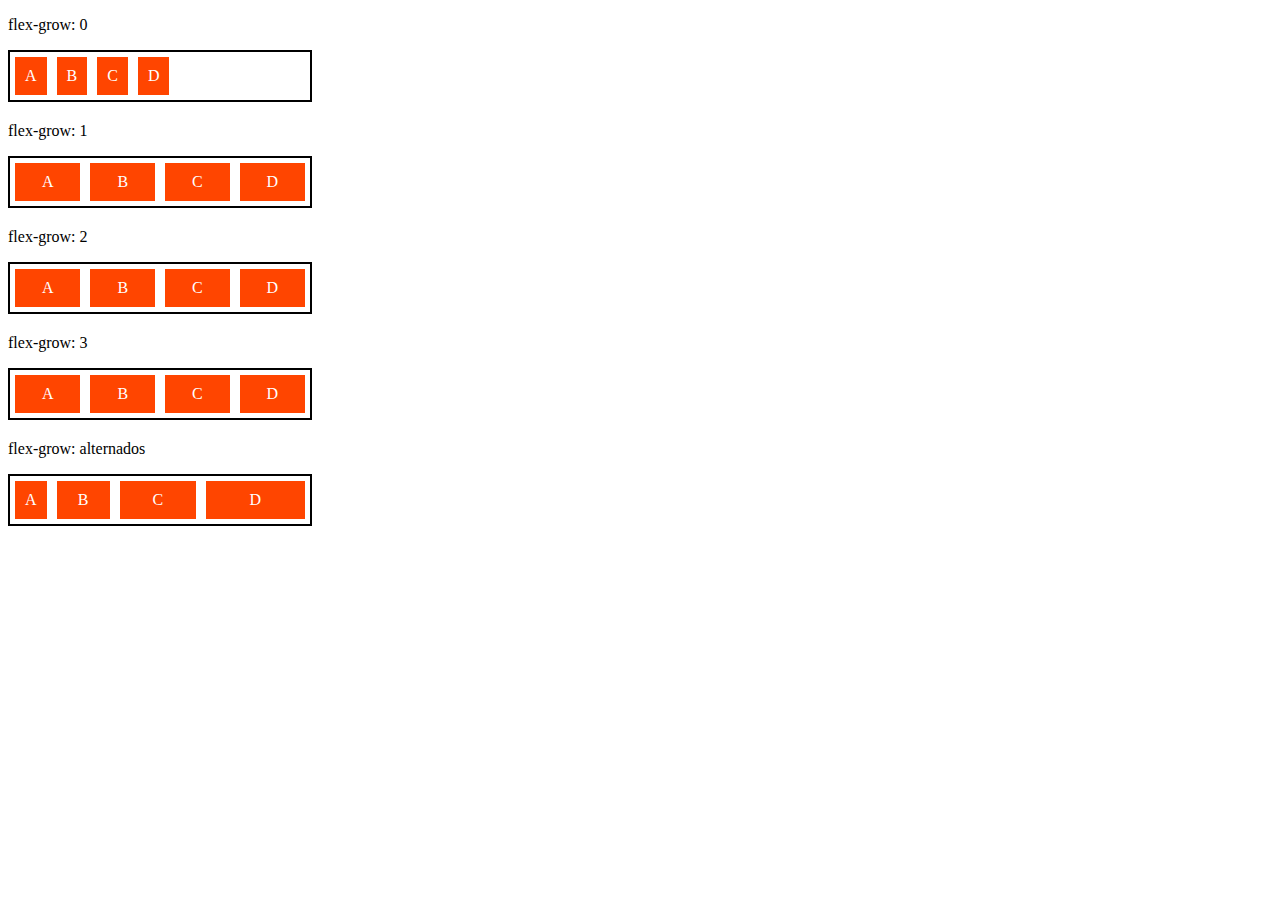
<file: posicionando-elementos-com-flexbox-em-CSS/7-flex-grow.html>
<!DOCTYPE html>
<html lang="en">
<head>
    <meta charset="UTF-8">
    <meta http-equiv="X-UA-Compatible" content="IE=edge">
    <meta name="viewport" content="width=device-width, initial-scale=1.0">
    <title>Fundamentos - Flex grow</title>

    <style>
        .flex-container {
            display: flex;
            border: 2px solid black;
            max-width: 300px;
            margin-bottom: 20px;
        }

        .item {
            background-color: orangered;
            margin: 5px;
            padding: 10px;
            text-align: center;
            color: white;
        }

        .fg-0 {
            flex-grow: 0;
        }

        .fg-1 {
            flex-grow: 1;
        }

        .fg-2 {
            flex-grow: 2;
        }

        .fg-3 {
            flex-grow: 3;
        }
    </style>
</head>
<body>
    <p>flex-grow: 0</p>
    <div class="flex-container">
        <div class="item fg-0">A</div>
        <div class="item fg-0">B</div>
        <div class="item fg-0">C</div>
        <div class="item fg-0">D</div>
    </div>

    <p>flex-grow: 1</p>
    <div class="flex-container">
        <div class="item fg-1">A</div>
        <div class="item fg-1">B</div>
        <div class="item fg-1">C</div>
        <div class="item fg-1">D</div>
    </div>

    <p>flex-grow: 2</p>
    <div class="flex-container">
        <div class="item fg-2">A</div>
        <div class="item fg-2">B</div>
        <div class="item fg-2">C</div>
        <div class="item fg-2">D</div>
    </div>

    <p>flex-grow: 3</p>
    <div class="flex-container">
        <div class="item fg-3">A</div>
        <div class="item fg-3">B</div>
        <div class="item fg-3">C</div>
        <div class="item fg-3">D</div>
    </div>

    <p>flex-grow: alternados</p>
    <div class="flex-container">
        <div class="item fg-0">A</div>
        <div class="item fg-1">B</div>
        <div class="item fg-2">C</div>
        <div class="item fg-3">D</div>
    </div>
</body>
</html>
</file>
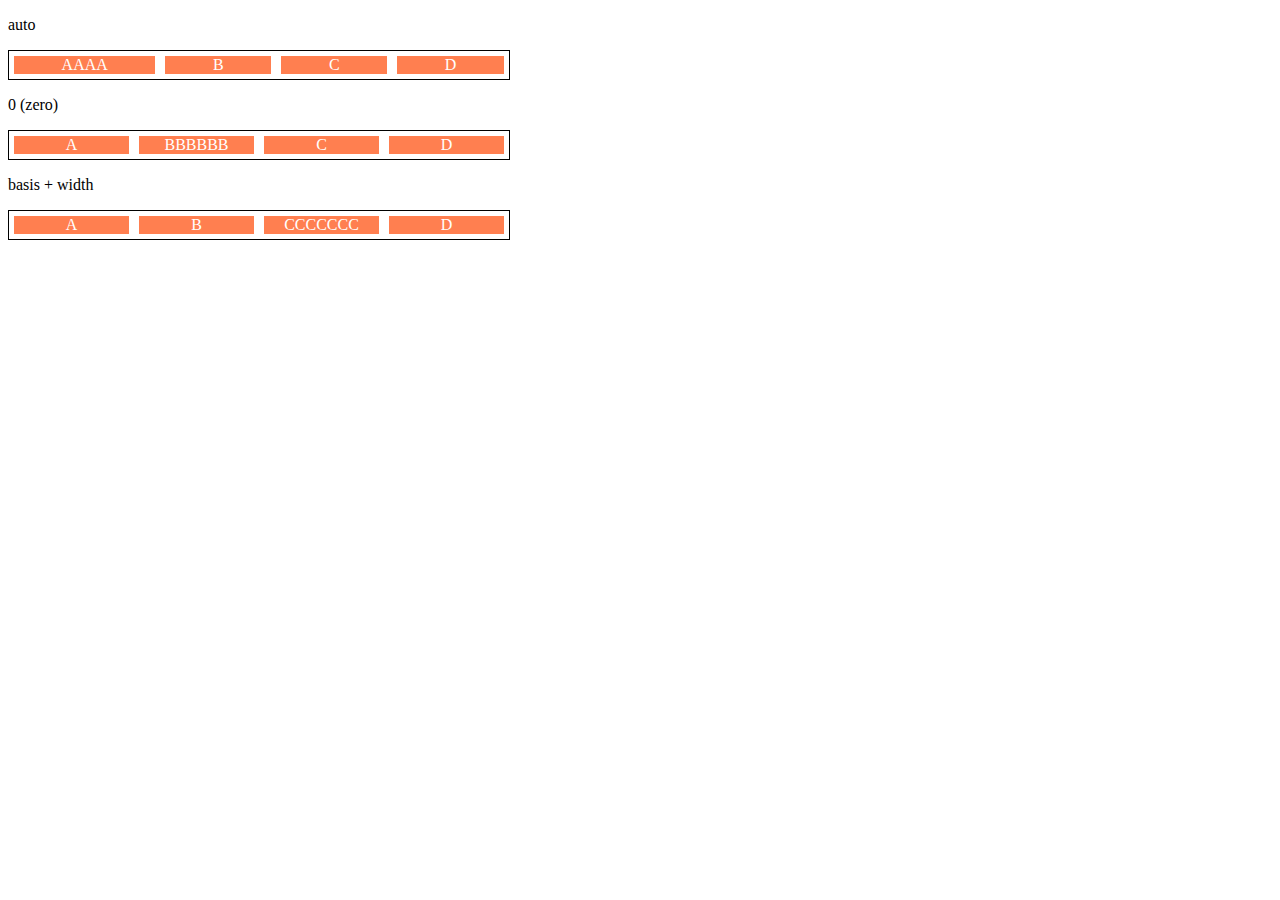
<file: posicionando-elementos-com-flexbox-em-CSS/8-flex-basis.html>
<!DOCTYPE html>
<html lang="en">
<head>
    <meta charset="UTF-8">
    <meta http-equiv="X-UA-Compatible" content="IE=edge">
    <meta name="viewport" content="width=device-width, initial-scale=1.0">
    <title>Fundamentos - flex basis</title>

    <style>
        .flex-container {
            max-width: 500px;
            border: 1px solid black;
            display: flex;
        }

        .items {
            background-color: coral;
            color: white;
            text-align: center;
            margin: 5px;
        }

        .bauto {
            flex-basis: auto;
        }

        .fg-0 {
            flex-grow: 0;
        }

        .fg-1 {
            flex-grow: 1;
        }

        .fg-2 {
            flex-grow: 2;
        }

        .b-0 {
            flex-basis: 0;
        }

        .w100 {
            flex-basis: 100px;
        }
    </style>
</head>
<body>
    <p>auto</p>
    <div class="flex-container">
        <div class="items bauto fg-1">AAAA</div>
        <div class="items bauto fg-1">B</div>
        <div class="items bauto fg-1">C</div>
        <div class="items bauto fg-1">D</div>
    </div>

    <p>0 (zero)</p>
    <div class="flex-container">
        <div class="items b-0 fg-1">A</div>
        <div class="items b-0 fg-1">BBBBBB</div>
        <div class="items b-0 fg-1">C</div>
        <div class="items b-0 fg-1">D</div>
    </div>

    <p>basis + width</p>
    <div class="flex-container">
        <div class="items w100 fg-2">A</div>
        <div class="items w100 fg-2">B</div>
        <div class="items w100 fg-2">CCCCCCC</div>
        <div class="items w100 fg-2">D</div>
    </div>
</body>
</html>
</file>
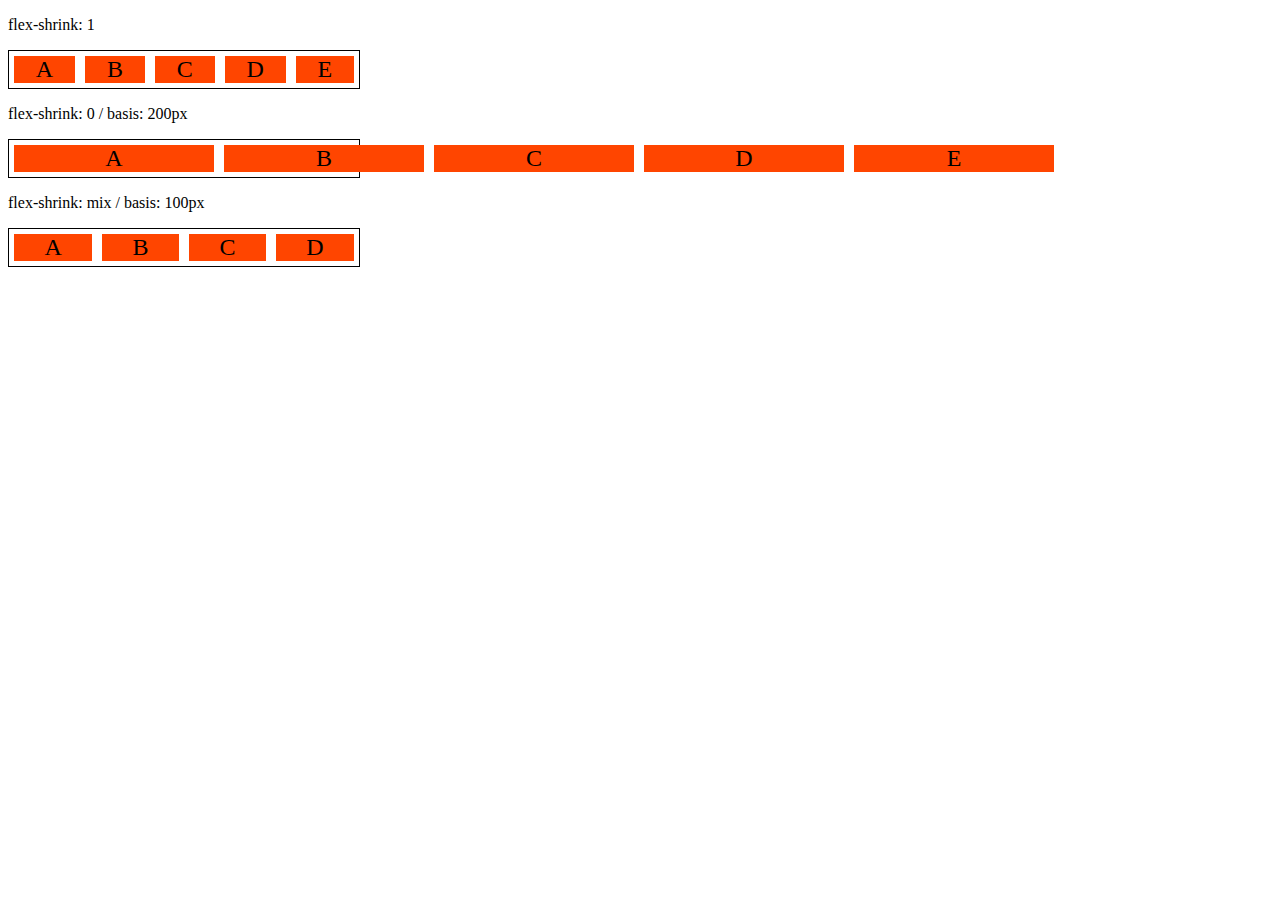
<file: posicionando-elementos-com-flexbox-em-CSS/9-flex-shrink.html>
<!DOCTYPE html>
<html lang="en">
<head>
    <meta charset="UTF-8">
    <meta http-equiv="X-UA-Compatible" content="IE=edge">
    <meta name="viewport" content="width=device-width, initial-scale=1.0">
    <title>Fundamentos - flex shrink</title>

    <style>
        .flex-container {
            display: flex;
            border: 1px solid black;
            max-width: 350px;
            margin-bottom: 10px;
        }

        .item {
            background-color: orangered;
            font-size: 24px;
            text-align: center;
            margin: 5px;
        }

        .s-1 {
            flex-shrink: 1;
        }

        .fg-1 {
            flex-grow: 1;
        }

        .s-0 {
            flex-shrink: 0;
            flex-basis: 200px;
        }

        .s-2 {
            flex-shrink: 2;
        }

        .s-3 {
            flex-shrink: 3;
        }
    </style>
</head>
<body>
    <p>flex-shrink: 1</p>
    <div class="flex-container">
        <div class="item s-1 fg-1">A</div>
        <div class="item s-1 fg-1">B</div>
        <div class="item s-1 fg-1">C</div>
        <div class="item s-1 fg-1">D</div>
        <div class="item s-1 fg-1">E</div>
    </div>

    <p>flex-shrink: 0 / basis: 200px</p>
    <div class="flex-container">
        <div class="item s-0 fg-1">A</div>
        <div class="item s-0 fg-1">B</div>
        <div class="item s-0 fg-1">C</div>
        <div class="item s-0 fg-1">D</div>
        <div class="item s-0 fg-1">E</div>
    </div>

    <p>flex-shrink: mix / basis: 100px</p>
    <div class="flex-container">
        <div class="item s-1 fg-1">A</div>
        <div class="item s-2 fg-1">B</div>
        <div class="item s-2 fg-1">C</div>
        <div class="item s-3 fg-1">D</div>
    </div>
</body>
</html>
</file>
<file: introducao-a-criacao-de-websites-com-HTML5-e-CSS3/style.css>
body {
    background: #fff;
    font-family: 'Times New Roman', Times, serif;
    margin: auto;
}

#title, .subtitle, .post_title, .post_title_certification {
    color: #505050;
}

#title {
    font-size: 40px;
    text-transform: uppercase;
    text-align: center;
    font-family: 'Times New Roman', Times, serif;
}

.subtitle {
    font-size: 20px;
    text-align: center;
    text-transform: uppercase;
    font-family: 'Times New Roman', Times, serif;
}

.post_title{
    font-size: 16px;
    font-style: italic;
    margin: 0;
    margin-bottom: 15px;
}

.post {
    background: #fff;
    padding: 10px;
    max-width: 450px;
    margin-left: 450px;
    float: left;
}

.post_content_about {
    margin: 0;
    margin-bottom: 15px;
    text-align: justify;
    font-size: 20px;

}

.post_title_certification {
    font-size: 16px;
    font-style: italic;
    margin: 0;
    margin-bottom: 15px;

}

.post_certification {
    background: #fff;
    max-width: 450px;
    margin-right: 450px;
    float: right;
}

.post_content_certification {
    margin-top: 0;
    margin-bottom: 15px;
    text-align: justify;
    font-size: 20px;

}

.a {
    text-decoration: none;
    color: #505050;
}

.contacts_list {
    list-style-type: none;
    padding-left: 15px;
    margin: 50px;
    position: fixed;
    bottom: 0;
}

.contacts_list li a {
    text-decoration: none;
}
</file>
